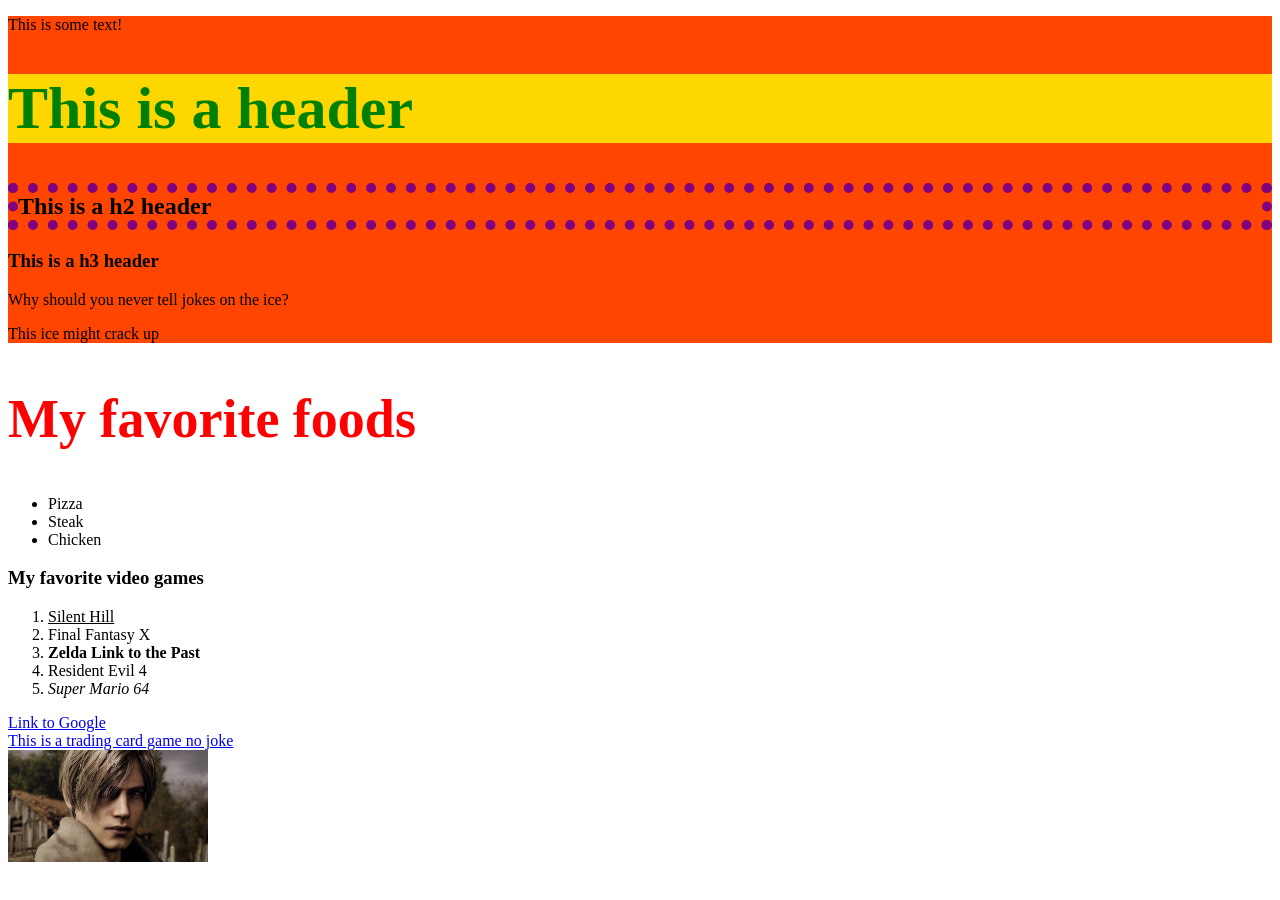
<file: index.html>
<!DOCTYPE html>
<html>

<!-- Head does not get rendered --> 

<head>
    <title>This is a website</title>
    <meta author="Joel">
</head>
<!-- Nothing in the body gets rendered -->
<body>
    <!-- A div is an empty container that can hold tags -->
    <div style="background-color: orangered;">
        <p>This is some text!</p>
        <h1 style="color:green; font-size: 60px; background-color: gold;">This is a header</h1>
        <h2 style="border: 10px dotted purple;">This is a h2 header</h2>
        <h3>This is a h3 header</h3>
        <p>Why should you never tell jokes on the ice?</p>
        <p>This ice might crack up</p>
    </div>

    <h2 style="color:red; font-size: 54px;">My favorite foods</h2>
    <ul>
        <li>Pizza</li>
        <li>Steak</li>
        <li>Chicken</li>
    </ul>

    <h3>My favorite video games</h3>
    <ol>
        <!--Using inline tags!-->
        <li><u>Silent Hill</u></li>
        <li>Final Fantasy X</li>
        <li><b>Zelda Link to the Past</b></li>
        <li>Resident Evil 4</li>
        <li><i>Super Mario 64</i></li>
    </ol>

    <a href="https://google.com">Link to Google</a>
    <br>
    <a href=" https://divorceddads.com">This is a trading card game no joke</a>

    <br>

    <img src="leonKennedy.jpg" style="width:200px">


</body>

</html>
</file>
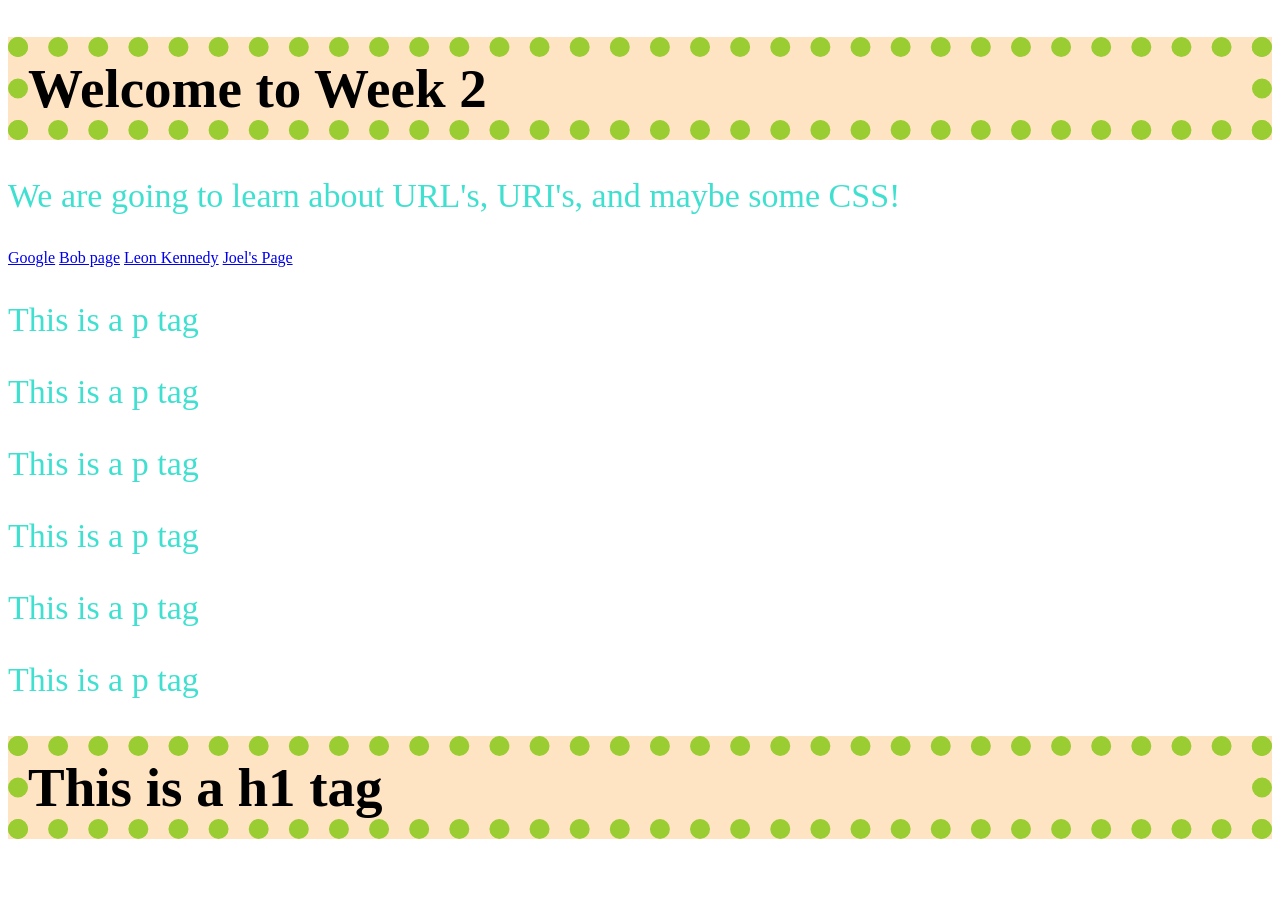
<file: index1.html>
<!DOCTYPE html>
<html lang="en">
<head>
    <meta charset="UTF-8">
    <meta name="viewport" content="width=device-width, initial-scale=1.0">
    <title>Document</title>
    <link rel="stylesheet" href="Styles/style.css">
</head>
<body>
    <div id="main-container"></div>

        <h1>Welcome to Week 2</h1>
        <p>We are going to learn about URL's, URI's, and maybe some CSS!</p>

        <div id="nav-bar">

            <!--Example of an absolue path!-->
            <a href="https://google.com">Google</a>

            <!--Example of a relative path-->
            <a href="Page 2/bob.html">Bob page</a>

            <!--Example of an absolute path-->
            <a href="https://www.google.com/imgres?q=leon%20kennedy&imgurl=https%3A%2F%2Fwww.giantbomb.com%2Fa%2Fuploads%2Fscale_super%2F7%2F70497%2F3463333-tumblr_d735badaf2fd3c626befadb4bbcf0f97_238df147_1280.jpg&imgrefurl=https%3A%2F%2Fgiantbomb.com%2Fwiki%2FCharacters%2FLeon_S_Kennedy&docid=AKufuRddiIQByM&tbnid=xDySJSqAhS34tM&vet=12ahUKEwiuzMq8idCTAxWTGVkFHaDaH2IQnPAOegQIExAB..i&w=1080&h=1920&hcb=2&ved=2ahUKEwiuzMq8idCTAxWTGVkFHaDaH2IQnPAOegQIExAB">Leon Kennedy</a>

            <a href="Robot/Joel/joellsRad.html">Joel's Page</a>
        </div>

        <p>This is a p tag</p>
        <p>This is a p tag</p>
        <p>This is a p tag</p>
        <p>This is a p tag</p>
        <p>This is a p tag</p>
        <p>This is a p tag</p>

        <h1>This is a h1 tag</h1>

    </div>   
</body>
</html>
</file>
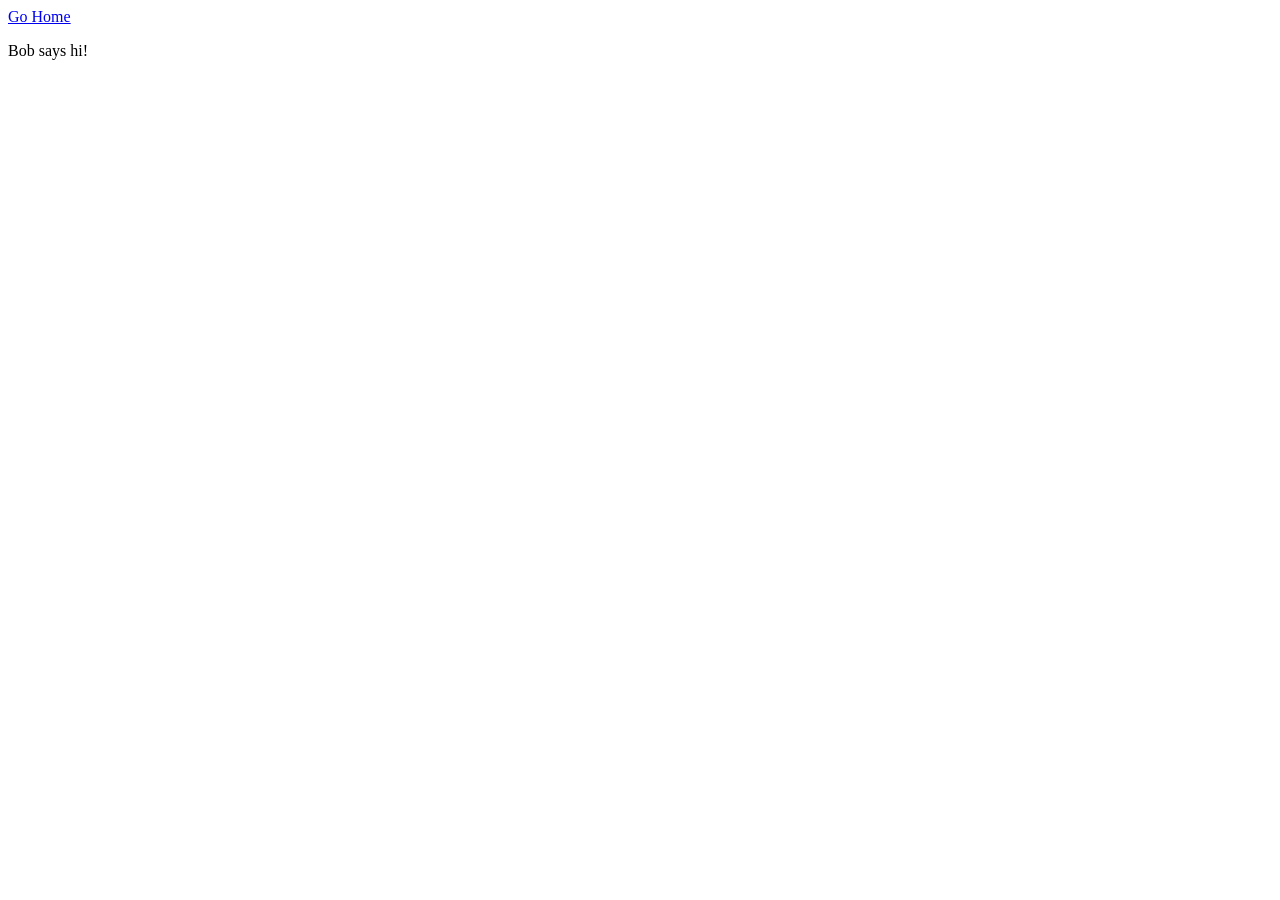
<file: Page 2/bob.html>
<!DOCTYPE html>
<html lang="en">
<head>
    <meta charset="UTF-8">
    <meta name="viewport" content="width=device-width, initial-scale=1.0">
    <title>Document</title>
</head>
<body>
    <a href="../index1.html">Go Home</a>
    <br>
    <p>Bob says hi!</p>
</body>
</html>
</file>
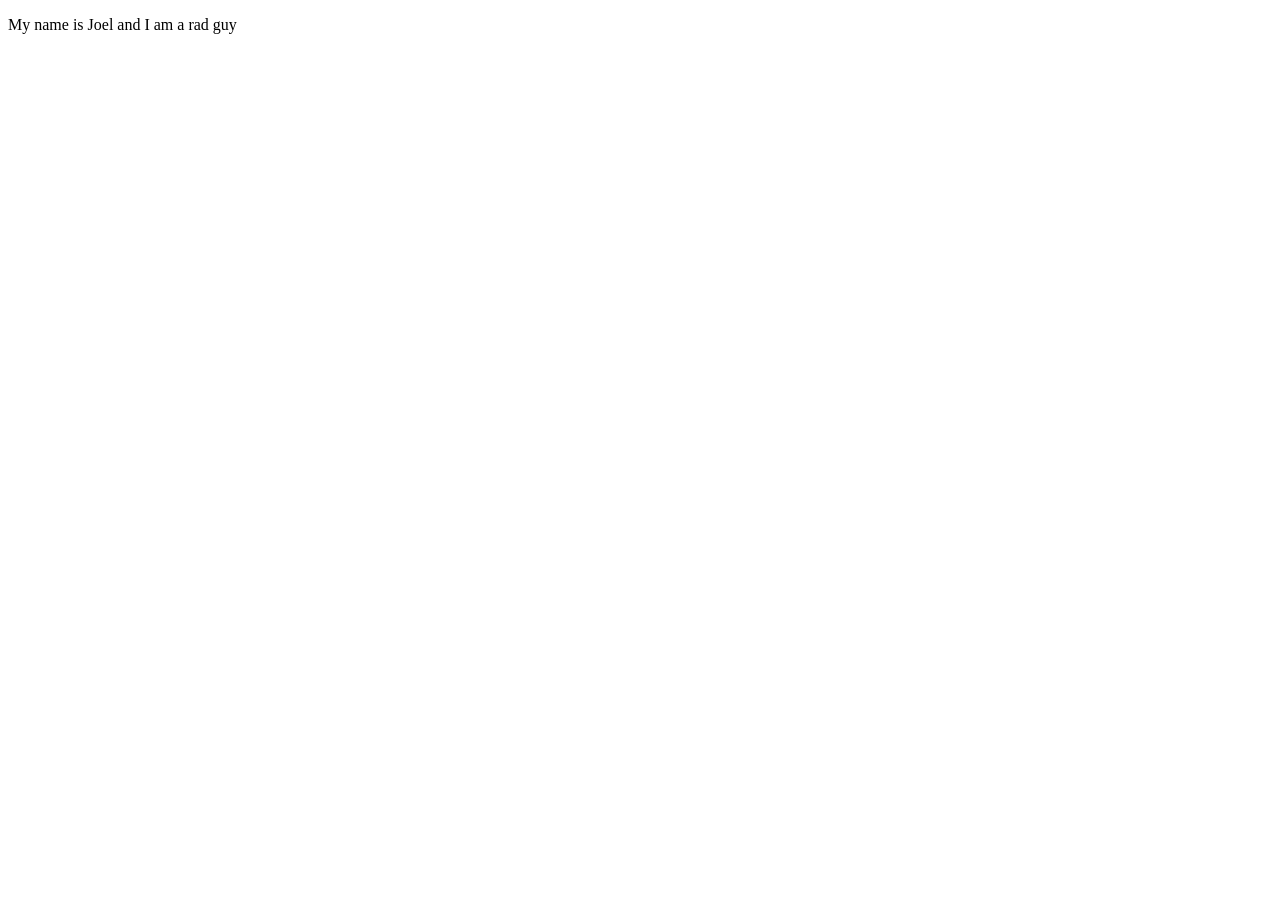
<file: Robot/Joel/joellsRad.html>
<!DOCTYPE html>
<html lang="en">
<head>
    <meta charset="UTF-8">
    <meta name="viewport" content="width=device-width, initial-scale=1.0">
    <title>Document</title>
</head>
<body>
    <p>My name is Joel and I am a rad guy</p>
</body>
</html>
</file>
<file: Styles/style.css>
p{
    color:turquoise;
    font-size: 34px;
}

h1{
    background-color: bisque;
    font-size: 55px;
    border: 20px dotted yellowgreen;
}
</file>
